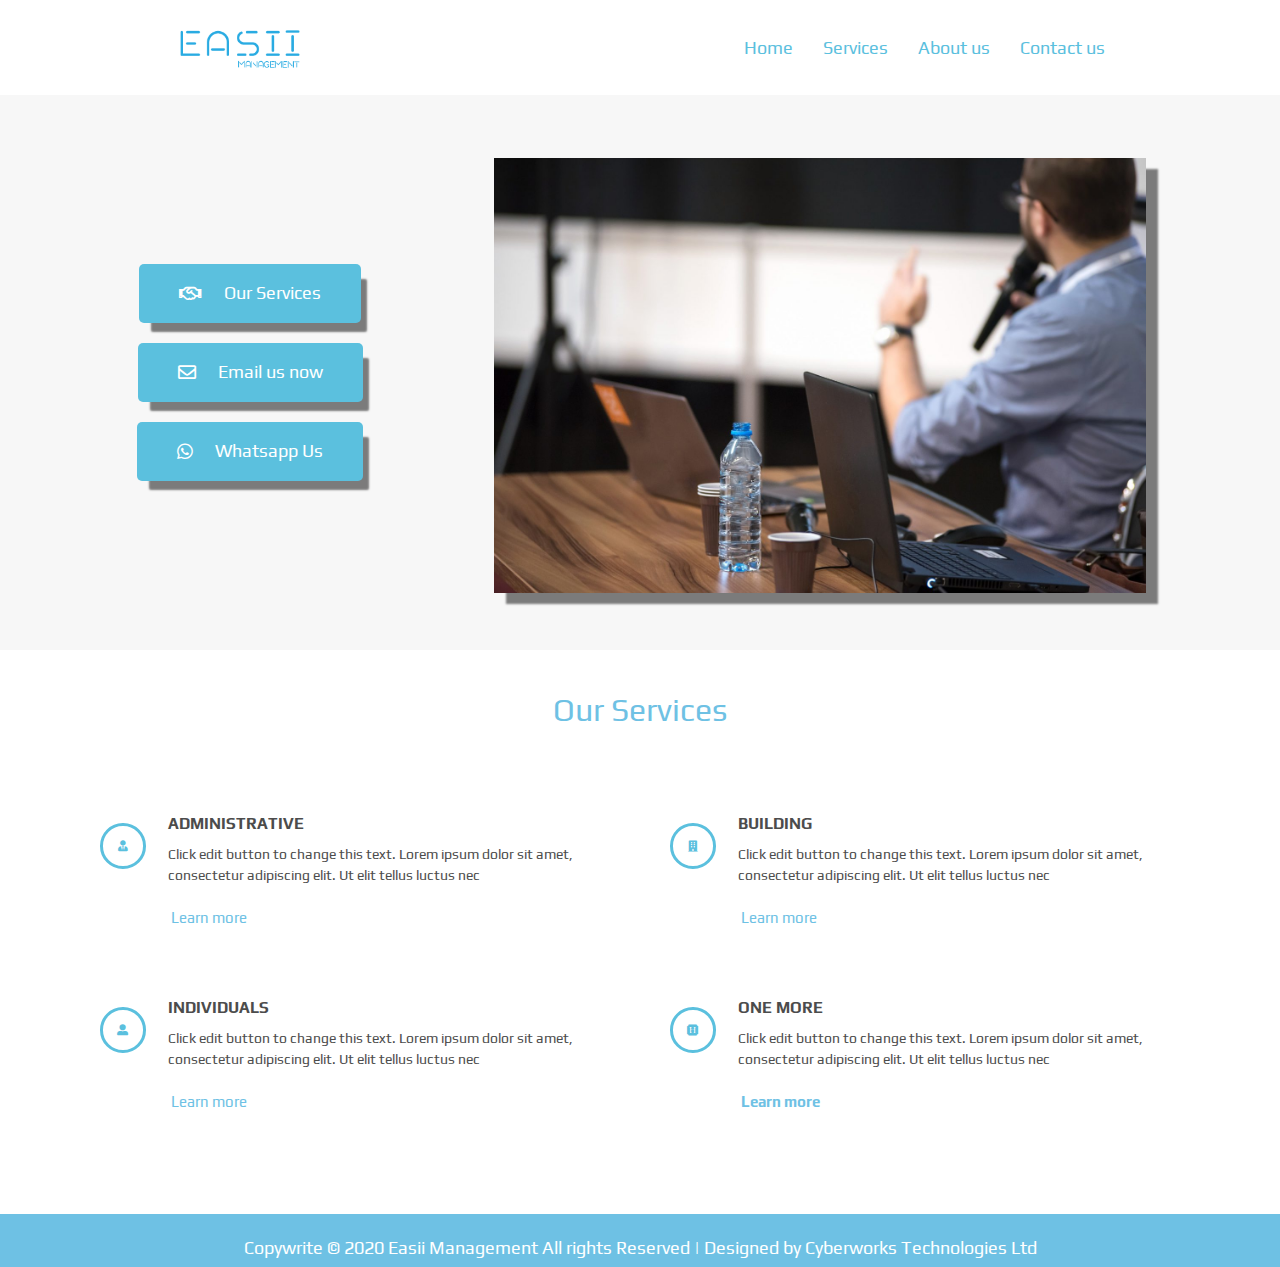
<file: index.html>
<!DOCTYPE html>
<html lang="en-US">
<head>
	<meta charset="UTF-8">
		<meta name="viewport" content="width=device-width, initial-scale=1">
	
	<title></title>
<link rel="dns-prefetch" href="//s.w.org">


<link rel="stylesheet" id="wp-block-library-css" href="http://it-cyberworks.github.io/wp-includes/css/dist/block-library/style.min.css" type="text/css" media="all">
<link rel="stylesheet" id="hello-elementor-css" href="http://it-cyberworks.github.io/wp-content/themes/hello-elementor/style.min.css" type="text/css" media="all">
<link rel="stylesheet" id="hello-elementor-theme-style-css" href="http://it-cyberworks.github.io/wp-content/themes/hello-elementor/theme.min.css" type="text/css" media="all">
<link rel="stylesheet" id="elementor-icons-css" href="http://it-cyberworks.github.io/wp-content/plugins/elementor/assets/lib/eicons/css/elementor-icons.min.css" type="text/css" media="all">
<link rel="stylesheet" id="elementor-animations-css" href="http://it-cyberworks.github.io/wp-content/plugins/elementor/assets/lib/animations/animations.min.css" type="text/css" media="all">
<link rel="stylesheet" id="elementor-frontend-css" href="http://it-cyberworks.github.io/wp-content/plugins/elementor/assets/css/frontend.min.css" type="text/css" media="all">
<link rel="stylesheet" id="elementor-global-css" href="http://it-cyberworks.github.io/wp-content/uploads/elementor/css/global.css" type="text/css" media="all">
<link rel="stylesheet" id="elementor-post-9-css" href="http://it-cyberworks.github.io/wp-content/uploads/elementor/css/post-9.css" type="text/css" media="all">
<link rel="stylesheet" id="google-fonts-1-css" href="https://fonts.googleapis.com/css?family=Roboto%3A100%2C100italic%2C200%2C200italic%2C300%2C300italic%2C400%2C400italic%2C500%2C500italic%2C600%2C600italic%2C700%2C700italic%2C800%2C800italic%2C900%2C900italic%7CRoboto+Slab%3A100%2C100italic%2C200%2C200italic%2C300%2C300italic%2C400%2C400italic%2C500%2C500italic%2C600%2C600italic%2C700%2C700italic%2C800%2C800italic%2C900%2C900italic%7CPlay%3A100%2C100italic%2C200%2C200italic%2C300%2C300italic%2C400%2C400italic%2C500%2C500italic%2C600%2C600italic%2C700%2C700italic%2C800%2C800italic%2C900%2C900italic&ver=5.4.2" type="text/css" media="all">
<link rel="stylesheet" id="elementor-icons-shared-0-css" href="http://it-cyberworks.github.io/wp-content/plugins/elementor/assets/lib/font-awesome/css/fontawesome.min.css" type="text/css" media="all">
<link rel="stylesheet" id="elementor-icons-fa-regular-css" href="http://it-cyberworks.github.io/wp-content/plugins/elementor/assets/lib/font-awesome/css/regular.min.css" type="text/css" media="all">
<link rel="stylesheet" id="elementor-icons-fa-brands-css" href="http://it-cyberworks.github.io/wp-content/plugins/elementor/assets/lib/font-awesome/css/brands.min.css" type="text/css" media="all">
<link rel="stylesheet" id="elementor-icons-fa-solid-css" href="http://it-cyberworks.github.io/wp-content/plugins/elementor/assets/lib/font-awesome/css/solid.min.css" type="text/css" media="all">







<link rel="icon" href="http://it-cyberworks.github.io/wp-content/uploads/2020/07/cropped-easii-logo3-white-1-32x32.png" sizes="32x32">
<link rel="icon" href="http://it-cyberworks.github.io/wp-content/uploads/2020/07/cropped-easii-logo3-white-1-192x192.png" sizes="192x192">
<link rel="apple-touch-icon" href="http://it-cyberworks.github.io/wp-content/uploads/2020/07/cropped-easii-logo3-white-1-180x180.png">
<meta name="msapplication-TileImage" content="http://it-cyberworks.github.io/wp-content/uploads/2020/07/cropped-easii-logo3-white-1-270x270.png">
		<style type="text/css" id="wp-custom-css">
			.custom-logo{	
	width: 160px;
	margin-top:10px;	
}


a{
	background-color: transparent;
	font-family: play;
	text-decoration: none;
	color:#5BC0DE;
	font-weight:500;
	font-size:18px;	
}
.menu a:hover{
	color:#039B65;
	border-top: 1px solid #039B65;
	border-bottom: 1px solid #039B65;
	
}		</style>
		</head>
<body class="home page-template page-template-elementor_header_footer page page-id-9 wp-custom-logo elementor-default elementor-template-full-width elementor-kit-7 elementor-page elementor-page-9">

<header class="site-header" role="banner">

	<div class="site-branding">
		<a href="http://it-cyberworks.github.io/" class="custom-logo-link" rel="home"><img width="250" height="72" src="http://it-cyberworks.github.io/wp-content/uploads/2020/07/cropped-easii-new-logo.png" class="custom-logo" alt=""></a>	</div>

		<nav class="site-navigation" role="navigation">
		<div class="menu-main-menu-container"><ul id="menu-main-menu" class="menu"><li id="menu-item-20" class="menu-item menu-item-type-post_type menu-item-object-page menu-item-home current-menu-item page_item page-item-9 current_page_item menu-item-20"><a href="http://it-cyberworks.github.io/" aria-current="page">Home</a></li>
<li id="menu-item-21" class="menu-item menu-item-type-post_type menu-item-object-page menu-item-21"><a href="http://it-cyberworks.github.io/services/">Services</a></li>
<li id="menu-item-18" class="menu-item menu-item-type-post_type menu-item-object-page menu-item-18"><a href="http://it-cyberworks.github.io/about-us/">About us</a></li>
<li id="menu-item-19" class="menu-item menu-item-type-post_type menu-item-object-page menu-item-19"><a href="http://it-cyberworks.github.io/contact-us/">Contact us</a></li>
</ul></div>	</nav>
	</header>
		<div data-elementor-type="wp-page" data-elementor-id="9" class="elementor elementor-9" data-elementor-settings="[]">
			<div class="elementor-inner">
				<div class="elementor-section-wrap">
							<section class="elementor-element elementor-element-25ed51d elementor-section-height-min-height elementor-section-boxed elementor-section-height-default elementor-section-items-middle elementor-section elementor-top-section" data-id="25ed51d" data-element_type="section" data-settings='{"background_background":"classic"}'>
						<div class="elementor-container elementor-column-gap-default">
				<div class="elementor-row">
				<div class="elementor-element elementor-element-b692757 elementor-column elementor-col-50 elementor-top-column" data-id="b692757" data-element_type="column">
			<div class="elementor-column-wrap  elementor-element-populated">
					<div class="elementor-widget-wrap">
				<div class="elementor-element elementor-element-677a900 elementor-button-info elementor-align-center elementor-widget elementor-widget-button" data-id="677a900" data-element_type="widget" data-widget_type="button.default">
				<div class="elementor-widget-container">
					<div class="elementor-button-wrapper">
			<a href="/services/" class="elementor-button-link elementor-button elementor-size-lg elementor-animation-sink" role="button">
						<span class="elementor-button-content-wrapper">
						<span class="elementor-button-icon elementor-align-icon-left">
				<i aria-hidden="true" class="far fa-handshake"></i>			</span>
						<span class="elementor-button-text">Our Services</span>
		</span>
					</a>
		</div>
				</div>
				</div>
				<div class="elementor-element elementor-element-08bfb3a elementor-button-info elementor-align-center elementor-widget elementor-widget-button" data-id="08bfb3a" data-element_type="widget" data-widget_type="button.default">
				<div class="elementor-widget-container">
					<div class="elementor-button-wrapper">
			<a href="mailto:reknazbee@novadomusltd.com" class="elementor-button-link elementor-button elementor-size-lg elementor-animation-sink" role="button">
						<span class="elementor-button-content-wrapper">
						<span class="elementor-button-icon elementor-align-icon-left">
				<i aria-hidden="true" class="far fa-envelope"></i>			</span>
						<span class="elementor-button-text">Email us now   </span>
		</span>
					</a>
		</div>
				</div>
				</div>
				<div class="elementor-element elementor-element-73d940c elementor-button-info elementor-align-center elementor-widget elementor-widget-button" data-id="73d940c" data-element_type="widget" data-widget_type="button.default">
				<div class="elementor-widget-container">
					<div class="elementor-button-wrapper">
			<a href="https://wa.me/52502175" class="elementor-button-link elementor-button elementor-size-lg elementor-animation-sink" role="button">
						<span class="elementor-button-content-wrapper">
						<span class="elementor-button-icon elementor-align-icon-left">
				<i aria-hidden="true" class="fab fa-whatsapp"></i>			</span>
						<span class="elementor-button-text">Whatsapp Us</span>
		</span>
					</a>
		</div>
				</div>
				</div>
						</div>
			</div>
		</div>
				<div class="elementor-element elementor-element-a507026 elementor-column elementor-col-50 elementor-top-column" data-id="a507026" data-element_type="column" data-settings='{"background_background":"classic"}'>
			<div class="elementor-column-wrap  elementor-element-populated">
					<div class="elementor-widget-wrap">
				<div class="elementor-element elementor-element-74139f6 elementor-widget elementor-widget-image" data-id="74139f6" data-element_type="widget" data-widget_type="image.default">
				<div class="elementor-widget-container">
					<div class="elementor-image">
										<img width="1920" height="1281" src="http://it-cyberworks.github.io/wp-content/uploads/2020/07/the-conference-3248255_1920.jpg" class="attachment-full size-full" alt="" srcset="http://it-cyberworks.github.io/wp-content/uploads/2020/07/the-conference-3248255_1920.jpg 1920w,http://it-cyberworks.github.io/wp-content/uploads/2020/07/the-conference-3248255_1920-300x200.jpg 300w,http://it-cyberworks.github.io/wp-content/uploads/2020/07/the-conference-3248255_1920-1024x683.jpg 1024w,http://it-cyberworks.github.io/wp-content/uploads/2020/07/the-conference-3248255_1920-768x512.jpg 768w,http://it-cyberworks.github.io/wp-content/uploads/2020/07/the-conference-3248255_1920-1536x1025.jpg 1536w" sizes="(max-width: 1920px) 100vw, 1920px">											</div>
				</div>
				</div>
						</div>
			</div>
		</div>
						</div>
			</div>
		</section>
				<section class="elementor-element elementor-element-8d6e2d3 elementor-section-boxed elementor-section-height-default elementor-section-height-default elementor-section elementor-top-section" data-id="8d6e2d3" data-element_type="section">
						<div class="elementor-container elementor-column-gap-default">
				<div class="elementor-row">
				<div class="elementor-element elementor-element-1f03465 elementor-column elementor-col-100 elementor-top-column" data-id="1f03465" data-element_type="column">
			<div class="elementor-column-wrap  elementor-element-populated">
					<div class="elementor-widget-wrap">
				<div class="elementor-element elementor-element-467461a elementor-widget elementor-widget-heading" data-id="467461a" data-element_type="widget" data-widget_type="heading.default">
				<div class="elementor-widget-container">
			<h2 class="elementor-heading-title elementor-size-default">Our Services</h2>		</div>
				</div>
						</div>
			</div>
		</div>
						</div>
			</div>
		</section>
				<section class="elementor-element elementor-element-758059bd elementor-section-boxed elementor-section-height-default elementor-section-height-default elementor-section elementor-top-section" data-id="758059bd" data-element_type="section">
						<div class="elementor-container elementor-column-gap-wider">
				<div class="elementor-row">
				<div class="elementor-element elementor-element-66f4d52f elementor-column elementor-col-50 elementor-top-column" data-id="66f4d52f" data-element_type="column">
			<div class="elementor-column-wrap  elementor-element-populated">
					<div class="elementor-widget-wrap">
				<div class="elementor-element elementor-element-3b0dd3c9 elementor-view-framed elementor-position-left elementor-vertical-align-middle elementor-shape-circle elementor-widget elementor-widget-icon-box" data-id="3b0dd3c9" data-element_type="widget" data-widget_type="icon-box.default">
				<div class="elementor-widget-container">
					<div class="elementor-icon-box-wrapper">
						<div class="elementor-icon-box-icon">
				<span class="elementor-icon elementor-animation-">
				<i aria-hidden="true" class="fas fa-user-tie"></i>				</span>
			</div>
						<div class="elementor-icon-box-content">
				<h3 class="elementor-icon-box-title">
					<span>Administrative</span>
				</h3>
								<p class="elementor-icon-box-description">Click edit button to change this text. Lorem ipsum dolor sit amet, consectetur adipiscing elit. Ut elit tellus luctus nec </p>
							</div>
		</div>
				</div>
				</div>
				<div class="elementor-element elementor-element-301ea49 elementor-widget elementor-widget-heading" data-id="301ea49" data-element_type="widget" data-widget_type="heading.default">
				<div class="elementor-widget-container">
			<span class="elementor-heading-title elementor-size-small"><a href="/services/#admin-s">Learn more</a></span>		</div>
				</div>
						</div>
			</div>
		</div>
				<div class="elementor-element elementor-element-681ca948 elementor-column elementor-col-50 elementor-top-column" data-id="681ca948" data-element_type="column">
			<div class="elementor-column-wrap  elementor-element-populated">
					<div class="elementor-widget-wrap">
				<div class="elementor-element elementor-element-5741304a elementor-view-framed elementor-position-left elementor-vertical-align-middle elementor-shape-circle elementor-widget elementor-widget-icon-box" data-id="5741304a" data-element_type="widget" data-widget_type="icon-box.default">
				<div class="elementor-widget-container">
					<div class="elementor-icon-box-wrapper">
						<div class="elementor-icon-box-icon">
				<span class="elementor-icon elementor-animation-">
				<i aria-hidden="true" class="fas fa-building"></i>				</span>
			</div>
						<div class="elementor-icon-box-content">
				<h3 class="elementor-icon-box-title">
					<span>Building</span>
				</h3>
								<p class="elementor-icon-box-description">Click edit button to change this text. Lorem ipsum dolor sit amet, consectetur adipiscing elit. Ut elit tellus luctus nec </p>
							</div>
		</div>
				</div>
				</div>
				<div class="elementor-element elementor-element-6812792 elementor-widget elementor-widget-heading" data-id="6812792" data-element_type="widget" data-widget_type="heading.default">
				<div class="elementor-widget-container">
			<span class="elementor-heading-title elementor-size-small"><a href="/services/#building-s">Learn more</a></span>		</div>
				</div>
						</div>
			</div>
		</div>
						</div>
			</div>
		</section>
				<section class="elementor-element elementor-element-5be1cdc elementor-section-boxed elementor-section-height-default elementor-section-height-default elementor-section elementor-top-section" data-id="5be1cdc" data-element_type="section">
						<div class="elementor-container elementor-column-gap-wider">
				<div class="elementor-row">
				<div class="elementor-element elementor-element-8103b19 elementor-column elementor-col-50 elementor-top-column" data-id="8103b19" data-element_type="column">
			<div class="elementor-column-wrap  elementor-element-populated">
					<div class="elementor-widget-wrap">
				<div class="elementor-element elementor-element-fa39613 elementor-view-framed elementor-position-left elementor-vertical-align-middle elementor-shape-circle elementor-widget elementor-widget-icon-box" data-id="fa39613" data-element_type="widget" data-widget_type="icon-box.default">
				<div class="elementor-widget-container">
					<div class="elementor-icon-box-wrapper">
						<div class="elementor-icon-box-icon">
				<span class="elementor-icon elementor-animation-">
				<i aria-hidden="true" class="fas fa-user-alt"></i>				</span>
			</div>
						<div class="elementor-icon-box-content">
				<h3 class="elementor-icon-box-title">
					<span>Individuals</span>
				</h3>
								<p class="elementor-icon-box-description">Click edit button to change this text. Lorem ipsum dolor sit amet, consectetur adipiscing elit. Ut elit tellus luctus nec </p>
							</div>
		</div>
				</div>
				</div>
				<div class="elementor-element elementor-element-8e73738 elementor-widget elementor-widget-heading" data-id="8e73738" data-element_type="widget" data-widget_type="heading.default">
				<div class="elementor-widget-container">
			<span class="elementor-heading-title elementor-size-small"><a href="/services/#individual-s">Learn more</a></span>		</div>
				</div>
						</div>
			</div>
		</div>
				<div class="elementor-element elementor-element-9cea55e elementor-column elementor-col-50 elementor-top-column" data-id="9cea55e" data-element_type="column">
			<div class="elementor-column-wrap  elementor-element-populated">
					<div class="elementor-widget-wrap">
				<div class="elementor-element elementor-element-a40c943 elementor-view-framed elementor-position-left elementor-vertical-align-middle elementor-shape-circle elementor-widget elementor-widget-icon-box" data-id="a40c943" data-element_type="widget" data-widget_type="icon-box.default">
				<div class="elementor-widget-container">
					<div class="elementor-icon-box-wrapper">
						<div class="elementor-icon-box-icon">
				<span class="elementor-icon elementor-animation-">
				<i aria-hidden="true" class="fab fa-hire-a-helper"></i>				</span>
			</div>
						<div class="elementor-icon-box-content">
				<h3 class="elementor-icon-box-title">
					<span>One More</span>
				</h3>
								<p class="elementor-icon-box-description">Click edit button to change this text. Lorem ipsum dolor sit amet, consectetur adipiscing elit. Ut elit tellus luctus nec </p>
							</div>
		</div>
				</div>
				</div>
				<div class="elementor-element elementor-element-e683534 elementor-widget elementor-widget-heading" data-id="e683534" data-element_type="widget" data-widget_type="heading.default">
				<div class="elementor-widget-container">
			<span class="elementor-heading-title elementor-size-small">Learn more</span>		</div>
				</div>
						</div>
			</div>
		</div>
						</div>
			</div>
		</section>
				<section class="elementor-element elementor-element-2400c9da elementor-section-boxed elementor-section-height-default elementor-section-height-default elementor-section elementor-top-section" data-id="2400c9da" data-element_type="section" data-settings='{"background_background":"classic"}'>
						<div class="elementor-container elementor-column-gap-default">
				<div class="elementor-row">
				<div class="elementor-element elementor-element-31e4a736 elementor-column elementor-col-100 elementor-top-column" data-id="31e4a736" data-element_type="column">
			<div class="elementor-column-wrap  elementor-element-populated">
					<div class="elementor-widget-wrap">
				<div class="elementor-element elementor-element-2db6053 elementor-widget elementor-widget-heading" data-id="2db6053" data-element_type="widget" data-widget_type="heading.default">
				<div class="elementor-widget-container">
			<h2 class="elementor-heading-title elementor-size-default">Copywrite © 2020 Easii Management All rights Reserved | Designed by <a href="#"> Cyberworks Technologies Ltd </a></h2>		</div>
				</div>
						</div>
			</div>
		</div>
						</div>
			</div>
		</section>
						</div>
			</div>
		</div>
		<footer id="site-footer" class="site-footer" role="contentinfo">
	</footer>

<script type="text/javascript" src="http://it-cyberworks.github.io/wp-includes/js/jquery/jquery.js"></script>
<script type="text/javascript" src="http://it-cyberworks.github.io/wp-includes/js/jquery/jquery-migrate.min.js"></script>
<script type="text/javascript" src="http://it-cyberworks.github.io/wp-content/plugins/elementor/assets/js/frontend-modules.min.js"></script>
<script type="text/javascript" src="http://it-cyberworks.github.io/wp-includes/js/jquery/ui/position.min.js"></script>
<script type="text/javascript" src="http://it-cyberworks.github.io/wp-content/plugins/elementor/assets/lib/dialog/dialog.min.js"></script>
<script type="text/javascript" src="http://it-cyberworks.github.io/wp-content/plugins/elementor/assets/lib/waypoints/waypoints.min.js"></script>
<script type="text/javascript" src="http://it-cyberworks.github.io/wp-content/plugins/elementor/assets/lib/swiper/swiper.min.js"></script>
<script type="text/javascript" src="http://it-cyberworks.github.io/wp-content/plugins/elementor/assets/lib/share-link/share-link.min.js"></script>
<script type="text/javascript">
var elementorFrontendConfig = {"environmentMode":{"edit":false,"wpPreview":false},"i18n":{"shareOnFacebook":"Share on Facebook","shareOnTwitter":"Share on Twitter","pinIt":"Pin it","downloadImage":"Download image"},"is_rtl":false,"breakpoints":{"xs":0,"sm":480,"md":768,"lg":1025,"xl":1440,"xxl":1600},"version":"2.9.13","urls":{"assets":"http:\/\/it-cyberworks.github.io\/wp-content\/plugins\/elementor\/assets\/"},"settings":{"page":[],"general":{"elementor_global_image_lightbox":"yes","elementor_lightbox_enable_counter":"yes","elementor_lightbox_enable_fullscreen":"yes","elementor_lightbox_enable_zoom":"yes","elementor_lightbox_enable_share":"yes","elementor_lightbox_title_src":"title","elementor_lightbox_description_src":"description"},"editorPreferences":[]},"post":{"id":9,"title":"","excerpt":"","featuredImage":false}};
</script>
<script type="text/javascript" src="http://it-cyberworks.github.io/wp-content/plugins/elementor/assets/js/frontend.min.js"></script>

</body>
</html>
</file>
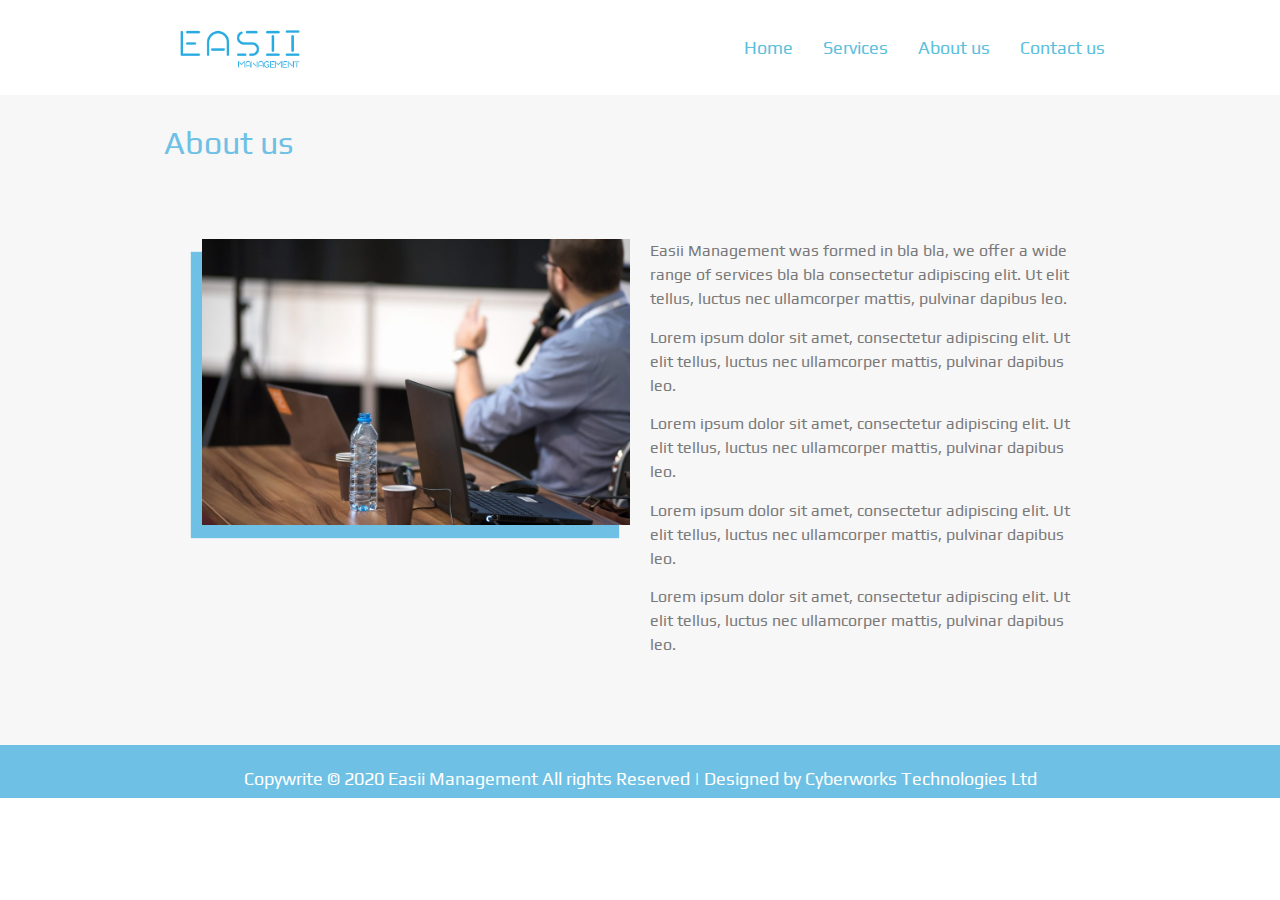
<file: about-us/index.html>
<!DOCTYPE html>
<html lang="en-US">
<head>
	<meta charset="UTF-8">
		<meta name="viewport" content="width=device-width, initial-scale=1">
	
	<title>About us</title>
<link rel="dns-prefetch" href="//s.w.org">


<link rel="stylesheet" id="wp-block-library-css" href="http://it-cyberworks.github.io/wp-includes/css/dist/block-library/style.min.css" type="text/css" media="all">
<link rel="stylesheet" id="hello-elementor-css" href="http://it-cyberworks.github.io/wp-content/themes/hello-elementor/style.min.css" type="text/css" media="all">
<link rel="stylesheet" id="hello-elementor-theme-style-css" href="http://it-cyberworks.github.io/wp-content/themes/hello-elementor/theme.min.css" type="text/css" media="all">
<link rel="stylesheet" id="elementor-icons-css" href="http://it-cyberworks.github.io/wp-content/plugins/elementor/assets/lib/eicons/css/elementor-icons.min.css" type="text/css" media="all">
<link rel="stylesheet" id="elementor-animations-css" href="http://it-cyberworks.github.io/wp-content/plugins/elementor/assets/lib/animations/animations.min.css" type="text/css" media="all">
<link rel="stylesheet" id="elementor-frontend-css" href="http://it-cyberworks.github.io/wp-content/plugins/elementor/assets/css/frontend.min.css" type="text/css" media="all">
<link rel="stylesheet" id="elementor-global-css" href="http://it-cyberworks.github.io/wp-content/uploads/elementor/css/global.css" type="text/css" media="all">
<link rel="stylesheet" id="elementor-post-13-css" href="http://it-cyberworks.github.io/wp-content/uploads/elementor/css/post-13.css" type="text/css" media="all">
<link rel="stylesheet" id="google-fonts-1-css" href="https://fonts.googleapis.com/css?family=Roboto%3A100%2C100italic%2C200%2C200italic%2C300%2C300italic%2C400%2C400italic%2C500%2C500italic%2C600%2C600italic%2C700%2C700italic%2C800%2C800italic%2C900%2C900italic%7CRoboto+Slab%3A100%2C100italic%2C200%2C200italic%2C300%2C300italic%2C400%2C400italic%2C500%2C500italic%2C600%2C600italic%2C700%2C700italic%2C800%2C800italic%2C900%2C900italic%7CPlay%3A100%2C100italic%2C200%2C200italic%2C300%2C300italic%2C400%2C400italic%2C500%2C500italic%2C600%2C600italic%2C700%2C700italic%2C800%2C800italic%2C900%2C900italic&ver=5.4.2" type="text/css" media="all">







<link rel="icon" href="http://it-cyberworks.github.io/wp-content/uploads/2020/07/cropped-easii-logo3-white-1-32x32.png" sizes="32x32">
<link rel="icon" href="http://it-cyberworks.github.io/wp-content/uploads/2020/07/cropped-easii-logo3-white-1-192x192.png" sizes="192x192">
<link rel="apple-touch-icon" href="http://it-cyberworks.github.io/wp-content/uploads/2020/07/cropped-easii-logo3-white-1-180x180.png">
<meta name="msapplication-TileImage" content="http://it-cyberworks.github.io/wp-content/uploads/2020/07/cropped-easii-logo3-white-1-270x270.png">
		<style type="text/css" id="wp-custom-css">
			.custom-logo{	
	width: 160px;
	margin-top:10px;	
}


a{
	background-color: transparent;
	font-family: play;
	text-decoration: none;
	color:#5BC0DE;
	font-weight:500;
	font-size:18px;	
}
.menu a:hover{
	color:#039B65;
	border-top: 1px solid #039B65;
	border-bottom: 1px solid #039B65;
	
}		</style>
		</head>
<body class="page-template page-template-elementor_header_footer page page-id-13 wp-custom-logo elementor-default elementor-template-full-width elementor-kit-7 elementor-page elementor-page-13">

<header class="site-header" role="banner">

	<div class="site-branding">
		<a href="http://it-cyberworks.github.io/" class="custom-logo-link" rel="home"><img width="250" height="72" src="http://it-cyberworks.github.io/wp-content/uploads/2020/07/cropped-easii-new-logo.png" class="custom-logo" alt=""></a>	</div>

		<nav class="site-navigation" role="navigation">
		<div class="menu-main-menu-container"><ul id="menu-main-menu" class="menu"><li id="menu-item-20" class="menu-item menu-item-type-post_type menu-item-object-page menu-item-home menu-item-20"><a href="http://it-cyberworks.github.io/">Home</a></li>
<li id="menu-item-21" class="menu-item menu-item-type-post_type menu-item-object-page menu-item-21"><a href="http://it-cyberworks.github.io/services/">Services</a></li>
<li id="menu-item-18" class="menu-item menu-item-type-post_type menu-item-object-page current-menu-item page_item page-item-13 current_page_item menu-item-18"><a href="http://it-cyberworks.github.io/about-us/" aria-current="page">About us</a></li>
<li id="menu-item-19" class="menu-item menu-item-type-post_type menu-item-object-page menu-item-19"><a href="http://it-cyberworks.github.io/contact-us/">Contact us</a></li>
</ul></div>	</nav>
	</header>
		<div data-elementor-type="wp-page" data-elementor-id="13" class="elementor elementor-13" data-elementor-settings="[]">
			<div class="elementor-inner">
				<div class="elementor-section-wrap">
							<section class="elementor-element elementor-element-a967fc4 elementor-section-boxed elementor-section-height-default elementor-section-height-default elementor-section elementor-top-section" data-id="a967fc4" data-element_type="section" data-settings='{"background_background":"classic"}'>
						<div class="elementor-container elementor-column-gap-default">
				<div class="elementor-row">
				<div class="elementor-element elementor-element-f7eb75a elementor-column elementor-col-100 elementor-top-column" data-id="f7eb75a" data-element_type="column">
			<div class="elementor-column-wrap  elementor-element-populated">
					<div class="elementor-widget-wrap">
				<div class="elementor-element elementor-element-ee22b96 elementor-widget elementor-widget-heading" data-id="ee22b96" data-element_type="widget" data-widget_type="heading.default">
				<div class="elementor-widget-container">
			<h2 class="elementor-heading-title elementor-size-default">About us</h2>		</div>
				</div>
						</div>
			</div>
		</div>
						</div>
			</div>
		</section>
				<section class="elementor-element elementor-element-784970f elementor-section-boxed elementor-section-height-default elementor-section-height-default elementor-section elementor-top-section" data-id="784970f" data-element_type="section" data-settings='{"background_background":"classic"}'>
						<div class="elementor-container elementor-column-gap-default">
				<div class="elementor-row">
				<div class="elementor-element elementor-element-af73c67 elementor-column elementor-col-100 elementor-top-column" data-id="af73c67" data-element_type="column" data-settings='{"background_background":"classic"}'>
			<div class="elementor-column-wrap  elementor-element-populated">
					<div class="elementor-widget-wrap">
				<section class="elementor-element elementor-element-223cb9d elementor-section-boxed elementor-section-height-default elementor-section-height-default elementor-section elementor-inner-section" data-id="223cb9d" data-element_type="section">
						<div class="elementor-container elementor-column-gap-default">
				<div class="elementor-row">
				<div class="elementor-element elementor-element-f201d43 elementor-column elementor-col-50 elementor-inner-column" data-id="f201d43" data-element_type="column">
			<div class="elementor-column-wrap  elementor-element-populated">
					<div class="elementor-widget-wrap">
				<div class="elementor-element elementor-element-f112419 elementor-widget elementor-widget-image" data-id="f112419" data-element_type="widget" data-widget_type="image.default">
				<div class="elementor-widget-container">
					<div class="elementor-image">
										<img width="800" height="534" src="http://it-cyberworks.github.io/wp-content/uploads/2020/07/the-conference-3248255_1920-1024x683.jpg" class="attachment-large size-large" alt="" srcset="http://it-cyberworks.github.io/wp-content/uploads/2020/07/the-conference-3248255_1920-1024x683.jpg 1024w,http://it-cyberworks.github.io/wp-content/uploads/2020/07/the-conference-3248255_1920-300x200.jpg 300w,http://it-cyberworks.github.io/wp-content/uploads/2020/07/the-conference-3248255_1920-768x512.jpg 768w,http://it-cyberworks.github.io/wp-content/uploads/2020/07/the-conference-3248255_1920-1536x1025.jpg 1536w,http://it-cyberworks.github.io/wp-content/uploads/2020/07/the-conference-3248255_1920.jpg 1920w" sizes="(max-width: 800px) 100vw, 800px">											</div>
				</div>
				</div>
						</div>
			</div>
		</div>
				<div class="elementor-element elementor-element-cefe49f elementor-column elementor-col-50 elementor-inner-column" data-id="cefe49f" data-element_type="column">
			<div class="elementor-column-wrap  elementor-element-populated">
					<div class="elementor-widget-wrap">
				<div class="elementor-element elementor-element-daa956f elementor-widget elementor-widget-text-editor" data-id="daa956f" data-element_type="widget" data-widget_type="text-editor.default">
				<div class="elementor-widget-container">
					<div class="elementor-text-editor elementor-clearfix"><p>Easii Management was formed in bla bla, we offer a wide range of services bla bla consectetur adipiscing elit. Ut elit tellus, luctus nec ullamcorper mattis, pulvinar dapibus leo. </p><p>Lorem ipsum dolor sit amet, consectetur adipiscing elit. Ut elit tellus, luctus nec ullamcorper mattis, pulvinar dapibus leo.</p><p>Lorem ipsum dolor sit amet, consectetur adipiscing elit. Ut elit tellus, luctus nec ullamcorper mattis, pulvinar dapibus leo.</p><p>Lorem ipsum dolor sit amet, consectetur adipiscing elit. Ut elit tellus, luctus nec ullamcorper mattis, pulvinar dapibus leo.</p><p>Lorem ipsum dolor sit amet, consectetur adipiscing elit. Ut elit tellus, luctus nec ullamcorper mattis, pulvinar dapibus leo.</p></div>
				</div>
				</div>
						</div>
			</div>
		</div>
						</div>
			</div>
		</section>
						</div>
			</div>
		</div>
						</div>
			</div>
		</section>
				<section class="elementor-element elementor-element-d6ac2fa elementor-section-boxed elementor-section-height-default elementor-section-height-default elementor-section elementor-top-section" data-id="d6ac2fa" data-element_type="section" data-settings='{"background_background":"classic"}'>
						<div class="elementor-container elementor-column-gap-default">
				<div class="elementor-row">
				<div class="elementor-element elementor-element-dc01460 elementor-column elementor-col-100 elementor-top-column" data-id="dc01460" data-element_type="column">
			<div class="elementor-column-wrap  elementor-element-populated">
					<div class="elementor-widget-wrap">
				<div class="elementor-element elementor-element-fdf8d7e elementor-widget elementor-widget-heading" data-id="fdf8d7e" data-element_type="widget" data-widget_type="heading.default">
				<div class="elementor-widget-container">
			<h2 class="elementor-heading-title elementor-size-default">Copywrite © 2020 Easii Management All rights Reserved | Designed by <a href="#"> Cyberworks Technologies Ltd </a></h2>		</div>
				</div>
						</div>
			</div>
		</div>
						</div>
			</div>
		</section>
						</div>
			</div>
		</div>
		<footer id="site-footer" class="site-footer" role="contentinfo">
	</footer>

<script type="text/javascript" src="http://it-cyberworks.github.io/wp-includes/js/jquery/jquery.js"></script>
<script type="text/javascript" src="http://it-cyberworks.github.io/wp-includes/js/jquery/jquery-migrate.min.js"></script>
<script type="text/javascript" src="http://it-cyberworks.github.io/wp-content/plugins/elementor/assets/js/frontend-modules.min.js"></script>
<script type="text/javascript" src="http://it-cyberworks.github.io/wp-includes/js/jquery/ui/position.min.js"></script>
<script type="text/javascript" src="http://it-cyberworks.github.io/wp-content/plugins/elementor/assets/lib/dialog/dialog.min.js"></script>
<script type="text/javascript" src="http://it-cyberworks.github.io/wp-content/plugins/elementor/assets/lib/waypoints/waypoints.min.js"></script>
<script type="text/javascript" src="http://it-cyberworks.github.io/wp-content/plugins/elementor/assets/lib/swiper/swiper.min.js"></script>
<script type="text/javascript" src="http://it-cyberworks.github.io/wp-content/plugins/elementor/assets/lib/share-link/share-link.min.js"></script>
<script type="text/javascript">
var elementorFrontendConfig = {"environmentMode":{"edit":false,"wpPreview":false},"i18n":{"shareOnFacebook":"Share on Facebook","shareOnTwitter":"Share on Twitter","pinIt":"Pin it","downloadImage":"Download image"},"is_rtl":false,"breakpoints":{"xs":0,"sm":480,"md":768,"lg":1025,"xl":1440,"xxl":1600},"version":"2.9.13","urls":{"assets":"http:\/\/it-cyberworks.github.io\/wp-content\/plugins\/elementor\/assets\/"},"settings":{"page":[],"general":{"elementor_global_image_lightbox":"yes","elementor_lightbox_enable_counter":"yes","elementor_lightbox_enable_fullscreen":"yes","elementor_lightbox_enable_zoom":"yes","elementor_lightbox_enable_share":"yes","elementor_lightbox_title_src":"title","elementor_lightbox_description_src":"description"},"editorPreferences":[]},"post":{"id":13,"title":"About%20us","excerpt":"","featuredImage":false}};
</script>
<script type="text/javascript" src="http://it-cyberworks.github.io/wp-content/plugins/elementor/assets/js/frontend.min.js"></script>

</body>
</html>
</file>
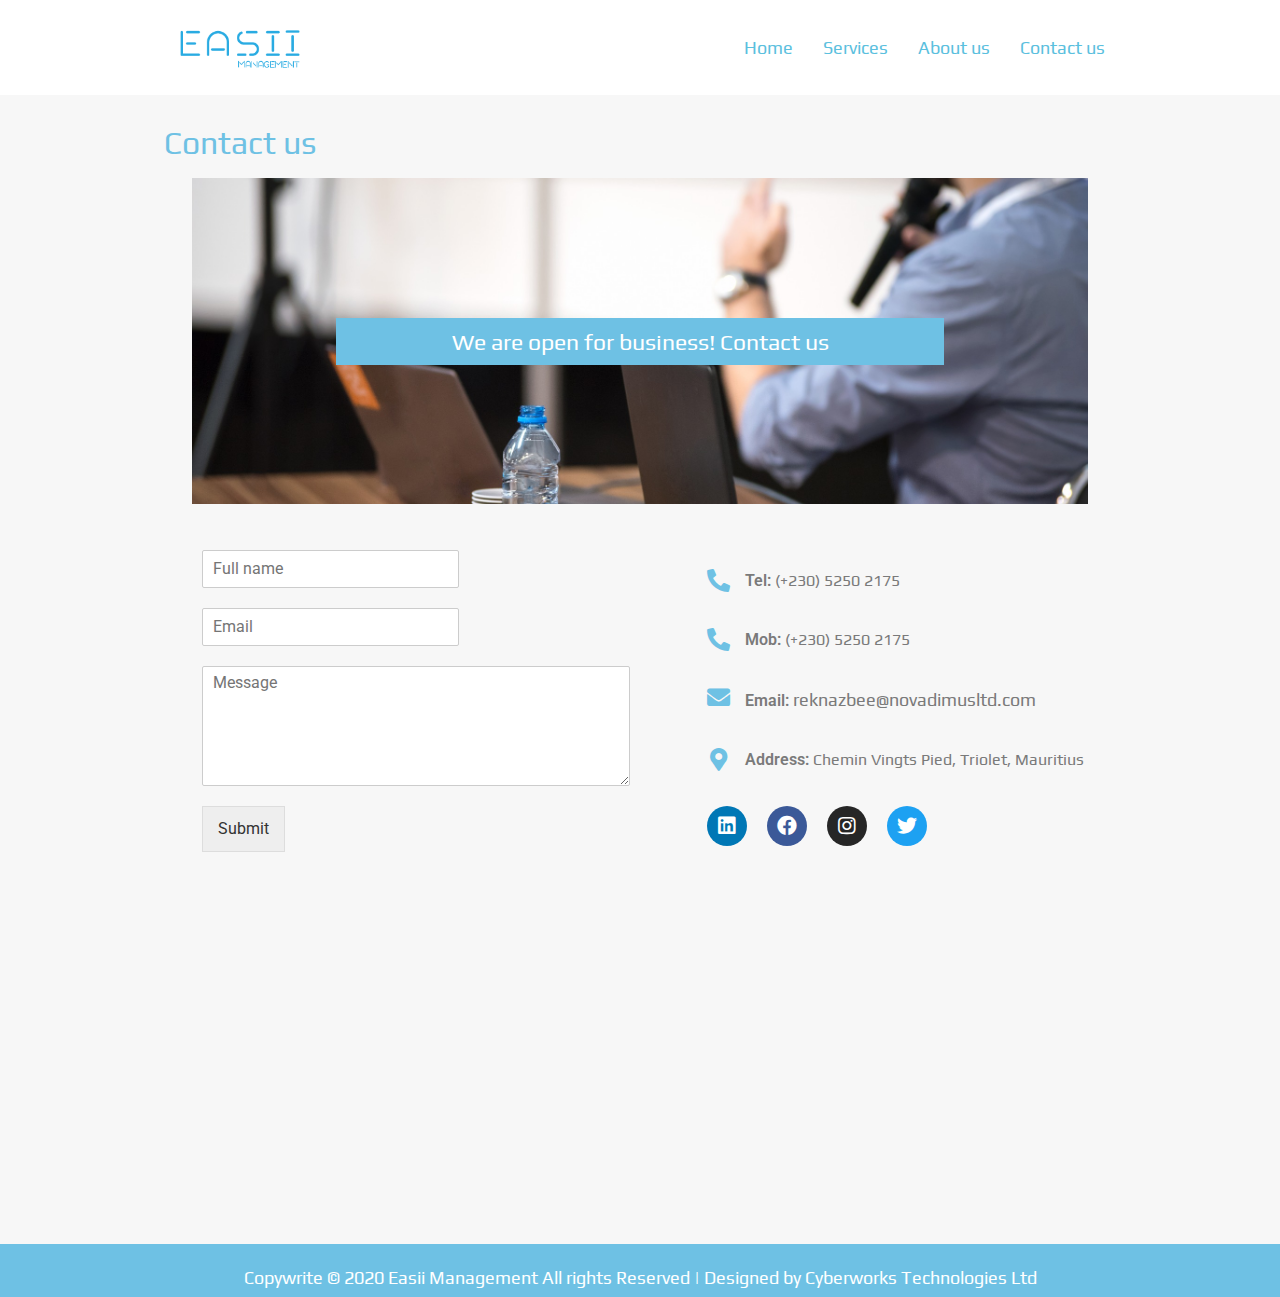
<file: contact-us/index.html>
<!DOCTYPE html>
<html lang="en-US">
<head>
	<meta charset="UTF-8">
		<meta name="viewport" content="width=device-width, initial-scale=1">
	
	<title>Contact us</title>
<link rel="dns-prefetch" href="//s.w.org">


<link rel="stylesheet" id="wp-block-library-css" href="http://it-cyberworks.github.io/wp-includes/css/dist/block-library/style.min.css" type="text/css" media="all">
<link rel="stylesheet" id="wpforms-full-css" href="http://it-cyberworks.github.io/wp-content/plugins/wpforms-lite/assets/css/wpforms-full.css" type="text/css" media="all">
<link rel="stylesheet" id="hello-elementor-css" href="http://it-cyberworks.github.io/wp-content/themes/hello-elementor/style.min.css" type="text/css" media="all">
<link rel="stylesheet" id="hello-elementor-theme-style-css" href="http://it-cyberworks.github.io/wp-content/themes/hello-elementor/theme.min.css" type="text/css" media="all">
<link rel="stylesheet" id="elementor-icons-css" href="http://it-cyberworks.github.io/wp-content/plugins/elementor/assets/lib/eicons/css/elementor-icons.min.css" type="text/css" media="all">
<link rel="stylesheet" id="elementor-animations-css" href="http://it-cyberworks.github.io/wp-content/plugins/elementor/assets/lib/animations/animations.min.css" type="text/css" media="all">
<link rel="stylesheet" id="elementor-frontend-css" href="http://it-cyberworks.github.io/wp-content/plugins/elementor/assets/css/frontend.min.css" type="text/css" media="all">
<link rel="stylesheet" id="elementor-global-css" href="http://it-cyberworks.github.io/wp-content/uploads/elementor/css/global.css" type="text/css" media="all">
<link rel="stylesheet" id="elementor-post-15-css" href="http://it-cyberworks.github.io/wp-content/uploads/elementor/css/post-15.css" type="text/css" media="all">
<link rel="stylesheet" id="google-fonts-1-css" href="https://fonts.googleapis.com/css?family=Roboto%3A100%2C100italic%2C200%2C200italic%2C300%2C300italic%2C400%2C400italic%2C500%2C500italic%2C600%2C600italic%2C700%2C700italic%2C800%2C800italic%2C900%2C900italic%7CRoboto+Slab%3A100%2C100italic%2C200%2C200italic%2C300%2C300italic%2C400%2C400italic%2C500%2C500italic%2C600%2C600italic%2C700%2C700italic%2C800%2C800italic%2C900%2C900italic%7CPlay%3A100%2C100italic%2C200%2C200italic%2C300%2C300italic%2C400%2C400italic%2C500%2C500italic%2C600%2C600italic%2C700%2C700italic%2C800%2C800italic%2C900%2C900italic&ver=5.4.2" type="text/css" media="all">
<link rel="stylesheet" id="elementor-icons-shared-0-css" href="http://it-cyberworks.github.io/wp-content/plugins/elementor/assets/lib/font-awesome/css/fontawesome.min.css" type="text/css" media="all">
<link rel="stylesheet" id="elementor-icons-fa-solid-css" href="http://it-cyberworks.github.io/wp-content/plugins/elementor/assets/lib/font-awesome/css/solid.min.css" type="text/css" media="all">
<link rel="stylesheet" id="elementor-icons-fa-brands-css" href="http://it-cyberworks.github.io/wp-content/plugins/elementor/assets/lib/font-awesome/css/brands.min.css" type="text/css" media="all">







<link rel="icon" href="http://it-cyberworks.github.io/wp-content/uploads/2020/07/cropped-easii-logo3-white-1-32x32.png" sizes="32x32">
<link rel="icon" href="http://it-cyberworks.github.io/wp-content/uploads/2020/07/cropped-easii-logo3-white-1-192x192.png" sizes="192x192">
<link rel="apple-touch-icon" href="http://it-cyberworks.github.io/wp-content/uploads/2020/07/cropped-easii-logo3-white-1-180x180.png">
<meta name="msapplication-TileImage" content="http://it-cyberworks.github.io/wp-content/uploads/2020/07/cropped-easii-logo3-white-1-270x270.png">
		<style type="text/css" id="wp-custom-css">
			.custom-logo{	
	width: 160px;
	margin-top:10px;	
}


a{
	background-color: transparent;
	font-family: play;
	text-decoration: none;
	color:#5BC0DE;
	font-weight:500;
	font-size:18px;	
}
.menu a:hover{
	color:#039B65;
	border-top: 1px solid #039B65;
	border-bottom: 1px solid #039B65;
	
}		</style>
		</head>
<body class="page-template page-template-elementor_header_footer page page-id-15 wp-custom-logo elementor-default elementor-template-full-width elementor-kit-7 elementor-page elementor-page-15">

<header class="site-header" role="banner">

	<div class="site-branding">
		<a href="http://it-cyberworks.github.io/" class="custom-logo-link" rel="home"><img width="250" height="72" src="http://it-cyberworks.github.io/wp-content/uploads/2020/07/cropped-easii-new-logo.png" class="custom-logo" alt=""></a>	</div>

		<nav class="site-navigation" role="navigation">
		<div class="menu-main-menu-container"><ul id="menu-main-menu" class="menu"><li id="menu-item-20" class="menu-item menu-item-type-post_type menu-item-object-page menu-item-home menu-item-20"><a href="http://it-cyberworks.github.io/">Home</a></li>
<li id="menu-item-21" class="menu-item menu-item-type-post_type menu-item-object-page menu-item-21"><a href="http://it-cyberworks.github.io/services/">Services</a></li>
<li id="menu-item-18" class="menu-item menu-item-type-post_type menu-item-object-page menu-item-18"><a href="http://it-cyberworks.github.io/about-us/">About us</a></li>
<li id="menu-item-19" class="menu-item menu-item-type-post_type menu-item-object-page current-menu-item page_item page-item-15 current_page_item menu-item-19"><a href="http://it-cyberworks.github.io/contact-us/" aria-current="page">Contact us</a></li>
</ul></div>	</nav>
	</header>
		<div data-elementor-type="wp-page" data-elementor-id="15" class="elementor elementor-15" data-elementor-settings="[]">
			<div class="elementor-inner">
				<div class="elementor-section-wrap">
							<section class="elementor-element elementor-element-97c8572 elementor-section-boxed elementor-section-height-default elementor-section-height-default elementor-section elementor-top-section" data-id="97c8572" data-element_type="section" data-settings='{"background_background":"classic"}'>
						<div class="elementor-container elementor-column-gap-default">
				<div class="elementor-row">
				<div class="elementor-element elementor-element-b2fc0e4 elementor-column elementor-col-100 elementor-top-column" data-id="b2fc0e4" data-element_type="column">
			<div class="elementor-column-wrap  elementor-element-populated">
					<div class="elementor-widget-wrap">
				<div class="elementor-element elementor-element-cf0639d elementor-widget elementor-widget-heading" data-id="cf0639d" data-element_type="widget" data-widget_type="heading.default">
				<div class="elementor-widget-container">
			<h2 class="elementor-heading-title elementor-size-default">Contact us</h2>		</div>
				</div>
						</div>
			</div>
		</div>
						</div>
			</div>
		</section>
				<section class="elementor-element elementor-element-8137d20 elementor-section-boxed elementor-section-height-default elementor-section-height-default elementor-section elementor-top-section" data-id="8137d20" data-element_type="section" data-settings='{"background_background":"classic"}'>
						<div class="elementor-container elementor-column-gap-default">
				<div class="elementor-row">
				<div class="elementor-element elementor-element-7c374bd elementor-column elementor-col-100 elementor-top-column" data-id="7c374bd" data-element_type="column" data-settings='{"background_background":"classic"}'>
			<div class="elementor-column-wrap  elementor-element-populated">
					<div class="elementor-widget-wrap">
				<section class="elementor-element elementor-element-1061495 elementor-section-height-min-height elementor-section-content-middle elementor-section-boxed elementor-section-height-default elementor-section elementor-inner-section" data-id="1061495" data-element_type="section">
						<div class="elementor-container elementor-column-gap-default">
				<div class="elementor-row">
				<div class="elementor-element elementor-element-12dfffc elementor-column elementor-col-100 elementor-inner-column" data-id="12dfffc" data-element_type="column">
			<div class="elementor-column-wrap  elementor-element-populated">
					<div class="elementor-widget-wrap">
				<div class="elementor-element elementor-element-bfa4f70 elementor-widget elementor-widget-heading" data-id="bfa4f70" data-element_type="widget" data-widget_type="heading.default">
				<div class="elementor-widget-container">
			<p class="elementor-heading-title elementor-size-default">We are open for business! Contact us</p>		</div>
				</div>
						</div>
			</div>
		</div>
						</div>
			</div>
		</section>
						</div>
			</div>
		</div>
						</div>
			</div>
		</section>
				<section class="elementor-element elementor-element-4f87677 elementor-section-boxed elementor-section-height-default elementor-section-height-default elementor-section elementor-top-section" data-id="4f87677" data-element_type="section" data-settings='{"background_background":"classic"}'>
						<div class="elementor-container elementor-column-gap-default">
				<div class="elementor-row">
				<div class="elementor-element elementor-element-c30649d elementor-column elementor-col-50 elementor-top-column" data-id="c30649d" data-element_type="column">
			<div class="elementor-column-wrap  elementor-element-populated">
					<div class="elementor-widget-wrap">
				<div class="elementor-element elementor-element-8ce3ce0 elementor-widget elementor-widget-shortcode" data-id="8ce3ce0" data-element_type="widget" data-widget_type="shortcode.default">
				<div class="elementor-widget-container">
					<div class="elementor-shortcode"><div class="wpforms-container wpforms-container-full" id="wpforms-206"><form id="wpforms-form-206" class="wpforms-validate wpforms-form" data-formid="206" method="post" enctype="multipart/form-data" action="/contact-us/"><noscript class="wpforms-error-noscript">Please enable JavaScript in your browser to complete this form.</noscript><div class="wpforms-field-container"><div id="wpforms-206-field_0-container" class="wpforms-field wpforms-field-name fullname" data-field-id="0"><label class="wpforms-field-label wpforms-label-hide" for="wpforms-206-field_0">Full Name <span class="wpforms-required-label">*</span></label><input type="text" id="wpforms-206-field_0" class="wpforms-field-medium wpforms-field-required" name="wpforms[fields][0]" placeholder="Full name" required></div><div id="wpforms-206-field_1-container" class="wpforms-field wpforms-field-email" data-field-id="1"><label class="wpforms-field-label wpforms-label-hide" for="wpforms-206-field_1">Email <span class="wpforms-required-label">*</span></label><input type="email" id="wpforms-206-field_1" class="wpforms-field-medium wpforms-field-required" name="wpforms[fields][1]" placeholder="Email" required></div><div id="wpforms-206-field_2-container" class="wpforms-field wpforms-field-textarea" data-field-id="2"><label class="wpforms-field-label wpforms-label-hide" for="wpforms-206-field_2">Comment or Message <span class="wpforms-required-label">*</span></label><textarea id="wpforms-206-field_2" class="wpforms-field-medium wpforms-field-required" name="wpforms[fields][2]" placeholder="Message" required></textarea></div></div><div class="wpforms-field wpforms-field-hp"><label for="wpforms-206-field-hp" class="wpforms-field-label">Message</label><input type="text" name="wpforms[hp]" id="wpforms-206-field-hp" class="wpforms-field-medium"></div><div class="wpforms-submit-container"><input type="hidden" name="wpforms[id]" value="206"><input type="hidden" name="wpforms[author]" value="1"><input type="hidden" name="wpforms[post_id]" value="15"><button type="submit" name="wpforms[submit]" class="wpforms-submit " id="wpforms-submit-206" value="wpforms-submit" aria-live="assertive" data-alt-text="Sending..." data-submit-text="Submit">Submit</button></div></form></div>  </div>
				</div>
				</div>
						</div>
			</div>
		</div>
				<div class="elementor-element elementor-element-2c3fc87 elementor-column elementor-col-50 elementor-top-column" data-id="2c3fc87" data-element_type="column">
			<div class="elementor-column-wrap  elementor-element-populated">
					<div class="elementor-widget-wrap">
				<div class="elementor-element elementor-element-8530336 elementor-position-left elementor-view-default elementor-vertical-align-top elementor-widget elementor-widget-icon-box" data-id="8530336" data-element_type="widget" data-widget_type="icon-box.default">
				<div class="elementor-widget-container">
					<div class="elementor-icon-box-wrapper">
						<div class="elementor-icon-box-icon">
				<span class="elementor-icon elementor-animation-">
				<i aria-hidden="true" class="fas fa-phone-alt"></i>				</span>
			</div>
						<div class="elementor-icon-box-content">
				<p class="elementor-icon-box-title">
					<span>Tel: <span style="font-family:play; font-weight:300"> (+230) 5250 2175</span></span>
				</p>
							</div>
		</div>
				</div>
				</div>
				<div class="elementor-element elementor-element-dce5959 elementor-position-left elementor-view-default elementor-vertical-align-top elementor-widget elementor-widget-icon-box" data-id="dce5959" data-element_type="widget" data-widget_type="icon-box.default">
				<div class="elementor-widget-container">
					<div class="elementor-icon-box-wrapper">
						<div class="elementor-icon-box-icon">
				<span class="elementor-icon elementor-animation-">
				<i aria-hidden="true" class="fas fa-phone-alt"></i>				</span>
			</div>
						<div class="elementor-icon-box-content">
				<p class="elementor-icon-box-title">
					<span>Mob: <span style="font-family:play; font-weight:300"> (+230) 5250 2175</span></span>
				</p>
							</div>
		</div>
				</div>
				</div>
				<div class="elementor-element elementor-element-4532774 elementor-position-left elementor-view-default elementor-vertical-align-top elementor-widget elementor-widget-icon-box" data-id="4532774" data-element_type="widget" data-widget_type="icon-box.default">
				<div class="elementor-widget-container">
					<div class="elementor-icon-box-wrapper">
						<div class="elementor-icon-box-icon">
				<span class="elementor-icon elementor-animation-">
				<i aria-hidden="true" class="fas fa-envelope"></i>				</span>
			</div>
						<div class="elementor-icon-box-content">
				<p class="elementor-icon-box-title">
					<span>Email: <span style="font-family:play; font-weight:300"> <a href="mailto:reknazbee@novadimusltd.com">reknazbee@novadimusltd.com</a></span></span>
				</p>
							</div>
		</div>
				</div>
				</div>
				<div class="elementor-element elementor-element-a66e6ed elementor-position-left elementor-view-default elementor-vertical-align-top elementor-widget elementor-widget-icon-box" data-id="a66e6ed" data-element_type="widget" data-widget_type="icon-box.default">
				<div class="elementor-widget-container">
					<div class="elementor-icon-box-wrapper">
						<div class="elementor-icon-box-icon">
				<span class="elementor-icon elementor-animation-">
				<i aria-hidden="true" class="fas fa-map-marker-alt"></i>				</span>
			</div>
						<div class="elementor-icon-box-content">
				<p class="elementor-icon-box-title">
					<span>Address: <span style="font-family:play; font-weight:300">Chemin Vingts Pied, Triolet, Mauritius </span></span>
				</p>
							</div>
		</div>
				</div>
				</div>
				<div class="elementor-element elementor-element-bb896a2 elementor-shape-circle elementor-widget elementor-widget-social-icons" data-id="bb896a2" data-element_type="widget" data-widget_type="social-icons.default">
				<div class="elementor-widget-container">
					<div class="elementor-social-icons-wrapper">
							<a class="elementor-icon elementor-social-icon elementor-social-icon-linkedin elementor-animation-sink elementor-repeater-item-e3a93da" target="_blank">
					<span class="elementor-screen-only">Linkedin</span>
					<i class="fab fa-linkedin"></i>				</a>
							<a class="elementor-icon elementor-social-icon elementor-social-icon-facebook elementor-animation-sink elementor-repeater-item-67ef1c4" target="_blank">
					<span class="elementor-screen-only">Facebook</span>
					<i class="fab fa-facebook"></i>				</a>
							<a class="elementor-icon elementor-social-icon elementor-social-icon-instagram elementor-animation-sink elementor-repeater-item-035f90f" target="_blank">
					<span class="elementor-screen-only">Instagram</span>
					<i class="fab fa-instagram"></i>				</a>
							<a class="elementor-icon elementor-social-icon elementor-social-icon-twitter elementor-animation-sink elementor-repeater-item-4eb441a" target="_blank">
					<span class="elementor-screen-only">Twitter</span>
					<i class="fab fa-twitter"></i>				</a>
					</div>
				</div>
				</div>
						</div>
			</div>
		</div>
						</div>
			</div>
		</section>
				<section class="elementor-element elementor-element-f656538 elementor-section-boxed elementor-section-height-default elementor-section-height-default elementor-section elementor-top-section" data-id="f656538" data-element_type="section" data-settings='{"background_background":"classic"}'>
						<div class="elementor-container elementor-column-gap-default">
				<div class="elementor-row">
				<div class="elementor-element elementor-element-306e3bf elementor-column elementor-col-100 elementor-top-column" data-id="306e3bf" data-element_type="column">
			<div class="elementor-column-wrap  elementor-element-populated">
					<div class="elementor-widget-wrap">
				<div class="elementor-element elementor-element-66d0054 elementor-widget elementor-widget-google_maps" data-id="66d0054" data-element_type="widget" data-widget_type="google_maps.default">
				<div class="elementor-widget-container">
			<div class="elementor-custom-embed"><iframe frameborder="0" scrolling="no" marginheight="0" marginwidth="0" src="https://maps.google.com/maps?q=triolet&t=m&z=15&output=embed&iwloc=near" aria-label="triolet"></iframe></div>		</div>
				</div>
						</div>
			</div>
		</div>
						</div>
			</div>
		</section>
				<section class="elementor-element elementor-element-2c08389 elementor-section-boxed elementor-section-height-default elementor-section-height-default elementor-section elementor-top-section" data-id="2c08389" data-element_type="section" data-settings='{"background_background":"classic"}'>
						<div class="elementor-container elementor-column-gap-default">
				<div class="elementor-row">
				<div class="elementor-element elementor-element-00ff8fa elementor-column elementor-col-100 elementor-top-column" data-id="00ff8fa" data-element_type="column">
			<div class="elementor-column-wrap  elementor-element-populated">
					<div class="elementor-widget-wrap">
				<div class="elementor-element elementor-element-0248ee5 elementor-widget elementor-widget-heading" data-id="0248ee5" data-element_type="widget" data-widget_type="heading.default">
				<div class="elementor-widget-container">
			<h2 class="elementor-heading-title elementor-size-default">Copywrite © 2020 Easii Management All rights Reserved | Designed by <a href="#"> Cyberworks Technologies Ltd </a></h2>		</div>
				</div>
						</div>
			</div>
		</div>
						</div>
			</div>
		</section>
						</div>
			</div>
		</div>
		<footer id="site-footer" class="site-footer" role="contentinfo">
	</footer>

<script type="text/javascript" src="http://it-cyberworks.github.io/wp-includes/js/jquery/jquery.js"></script>
<script type="text/javascript" src="http://it-cyberworks.github.io/wp-includes/js/jquery/jquery-migrate.min.js"></script>
<script type="text/javascript" src="http://it-cyberworks.github.io/wp-content/plugins/elementor/assets/js/frontend-modules.min.js"></script>
<script type="text/javascript" src="http://it-cyberworks.github.io/wp-includes/js/jquery/ui/position.min.js"></script>
<script type="text/javascript" src="http://it-cyberworks.github.io/wp-content/plugins/elementor/assets/lib/dialog/dialog.min.js"></script>
<script type="text/javascript" src="http://it-cyberworks.github.io/wp-content/plugins/elementor/assets/lib/waypoints/waypoints.min.js"></script>
<script type="text/javascript" src="http://it-cyberworks.github.io/wp-content/plugins/elementor/assets/lib/swiper/swiper.min.js"></script>
<script type="text/javascript" src="http://it-cyberworks.github.io/wp-content/plugins/elementor/assets/lib/share-link/share-link.min.js"></script>
<script type="text/javascript">
var elementorFrontendConfig = {"environmentMode":{"edit":false,"wpPreview":false},"i18n":{"shareOnFacebook":"Share on Facebook","shareOnTwitter":"Share on Twitter","pinIt":"Pin it","downloadImage":"Download image"},"is_rtl":false,"breakpoints":{"xs":0,"sm":480,"md":768,"lg":1025,"xl":1440,"xxl":1600},"version":"2.9.13","urls":{"assets":"http:\/\/it-cyberworks.github.io\/wp-content\/plugins\/elementor\/assets\/"},"settings":{"page":[],"general":{"elementor_global_image_lightbox":"yes","elementor_lightbox_enable_counter":"yes","elementor_lightbox_enable_fullscreen":"yes","elementor_lightbox_enable_zoom":"yes","elementor_lightbox_enable_share":"yes","elementor_lightbox_title_src":"title","elementor_lightbox_description_src":"description"},"editorPreferences":[]},"post":{"id":15,"title":"Contact%20us","excerpt":"","featuredImage":false}};
</script>
<script type="text/javascript" src="http://it-cyberworks.github.io/wp-content/plugins/elementor/assets/js/frontend.min.js"></script>
<script type="text/javascript" src="http://it-cyberworks.github.io/wp-content/plugins/wpforms-lite/assets/js/wpforms.js"></script>
<script type="text/javascript">
/* <![CDATA[ */
var wpformsElementorVars = {"recaptcha_type":"v2"};
/* ]]> */
</script>
<script type="text/javascript" src="http://it-cyberworks.github.io/wp-content/plugins/wpforms-lite/assets/js/integrations/wpforms-elementor.min.js"></script>
<script type="text/javascript" src="http://it-cyberworks.github.io/wp-content/plugins/wpforms-lite/assets/js/jquery.validate.min.js"></script>
<script type="text/javascript" src="http://it-cyberworks.github.io/wp-content/plugins/wpforms-lite/assets/js/mailcheck.min.js"></script>
<script type="text/javascript">
/* <![CDATA[ */
var wpforms_settings = {"val_required":"This field is required.","val_url":"Please enter a valid URL.","val_email":"Please enter a valid email address.","val_email_suggestion":"Did you mean {suggestion}?","val_email_suggestion_title":"Click to accept this suggestion.","val_number":"Please enter a valid number.","val_confirm":"Field values do not match.","val_fileextension":"File type is not allowed.","val_filesize":"File exceeds max size allowed. File was not uploaded.","val_time12h":"Please enter time in 12-hour AM\/PM format (eg 8:45 AM).","val_time24h":"Please enter time in 24-hour format (eg 22:45).","val_requiredpayment":"Payment is required.","val_creditcard":"Please enter a valid credit card number.","val_post_max_size":"The total size of the selected files {totalSize} Mb exceeds the allowed limit {maxSize} Mb.","val_checklimit":"You have exceeded the number of allowed selections: {#}.","val_limit_characters":"{count} of {limit} max characters.","val_limit_words":"{count} of {limit} max words.","val_recaptcha_fail_msg":"Google reCAPTCHA verification failed, please try again later.","post_max_size":"268435456","uuid_cookie":"","locale":"en","wpforms_plugin_url":"http:\/\/it-cyberworks.github.io\/wp-content\/plugins\/wpforms-lite\/","gdpr":"","ajaxurl":"http:\/\/it-cyberworks.github.io\/wp-admin\/admin-ajax.php","mailcheck_enabled":"1","mailcheck_domains":[],"mailcheck_toplevel_domains":["dev"]}
/* ]]> */
</script>

</body>
</html>
</file>
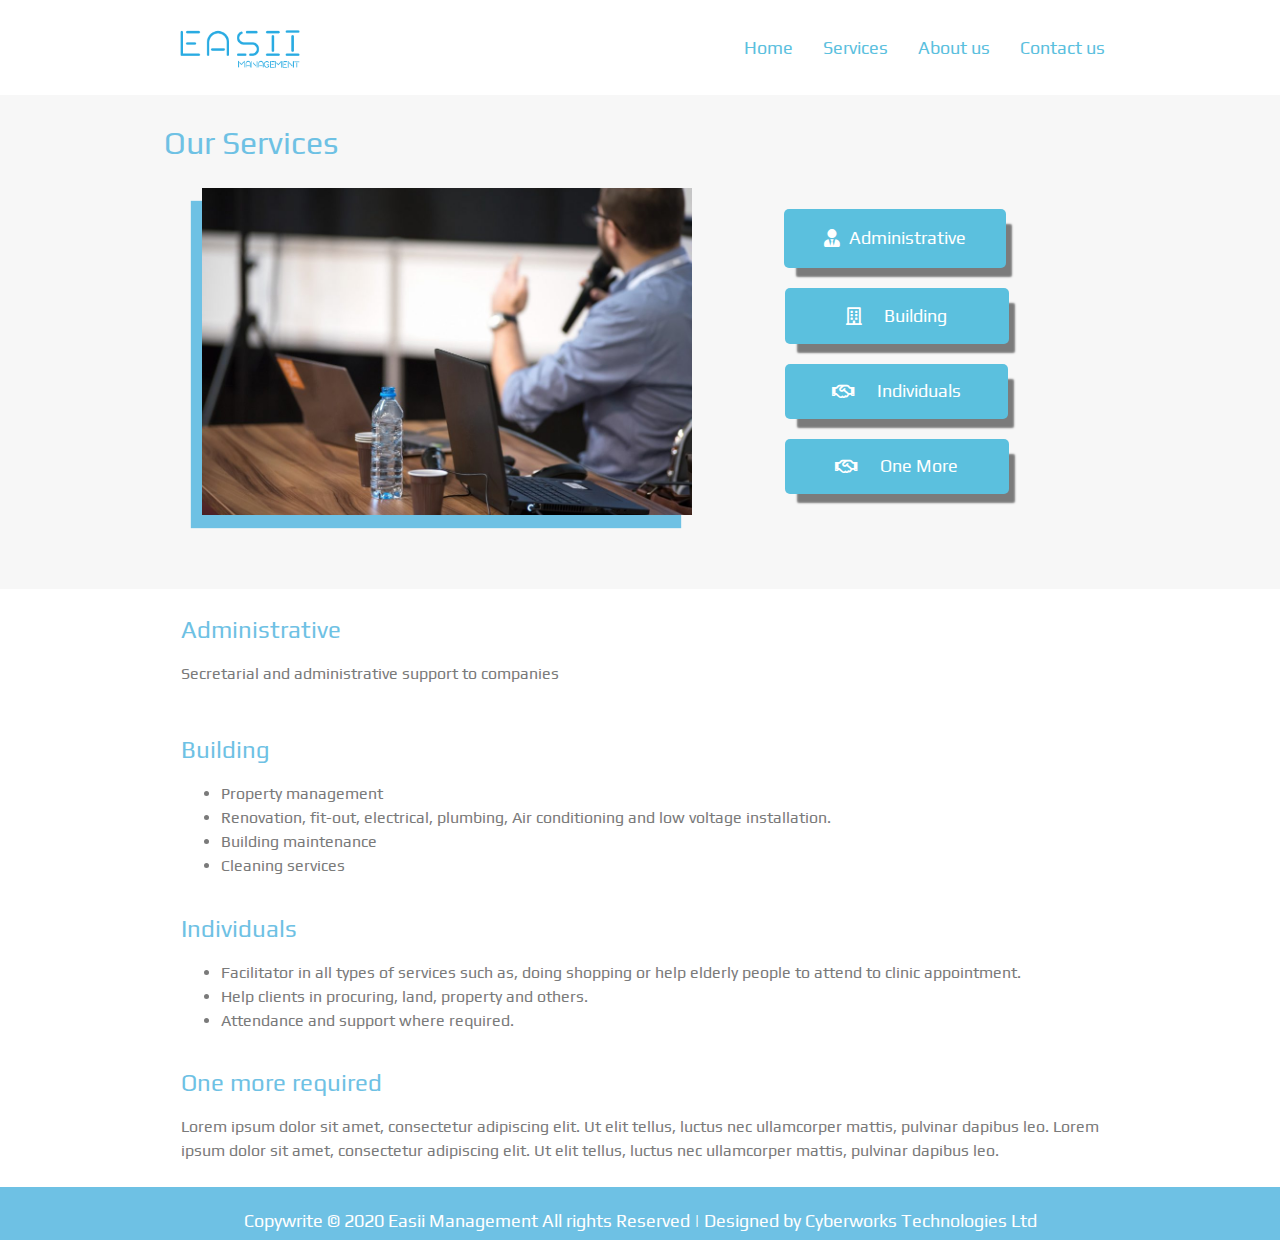
<file: services/index.html>
<!DOCTYPE html>
<html lang="en-US">
<head>
	<meta charset="UTF-8">
		<meta name="viewport" content="width=device-width, initial-scale=1">
	
	<title>Services</title>
<link rel="dns-prefetch" href="//s.w.org">


<link rel="stylesheet" id="wp-block-library-css" href="http://it-cyberworks.github.io/wp-includes/css/dist/block-library/style.min.css" type="text/css" media="all">
<link rel="stylesheet" id="hello-elementor-css" href="http://it-cyberworks.github.io/wp-content/themes/hello-elementor/style.min.css" type="text/css" media="all">
<link rel="stylesheet" id="hello-elementor-theme-style-css" href="http://it-cyberworks.github.io/wp-content/themes/hello-elementor/theme.min.css" type="text/css" media="all">
<link rel="stylesheet" id="elementor-icons-css" href="http://it-cyberworks.github.io/wp-content/plugins/elementor/assets/lib/eicons/css/elementor-icons.min.css" type="text/css" media="all">
<link rel="stylesheet" id="elementor-animations-css" href="http://it-cyberworks.github.io/wp-content/plugins/elementor/assets/lib/animations/animations.min.css" type="text/css" media="all">
<link rel="stylesheet" id="elementor-frontend-css" href="http://it-cyberworks.github.io/wp-content/plugins/elementor/assets/css/frontend.min.css" type="text/css" media="all">
<link rel="stylesheet" id="elementor-global-css" href="http://it-cyberworks.github.io/wp-content/uploads/elementor/css/global.css" type="text/css" media="all">
<link rel="stylesheet" id="elementor-post-11-css" href="http://it-cyberworks.github.io/wp-content/uploads/elementor/css/post-11.css" type="text/css" media="all">
<link rel="stylesheet" id="google-fonts-1-css" href="https://fonts.googleapis.com/css?family=Roboto%3A100%2C100italic%2C200%2C200italic%2C300%2C300italic%2C400%2C400italic%2C500%2C500italic%2C600%2C600italic%2C700%2C700italic%2C800%2C800italic%2C900%2C900italic%7CRoboto+Slab%3A100%2C100italic%2C200%2C200italic%2C300%2C300italic%2C400%2C400italic%2C500%2C500italic%2C600%2C600italic%2C700%2C700italic%2C800%2C800italic%2C900%2C900italic%7CPlay%3A100%2C100italic%2C200%2C200italic%2C300%2C300italic%2C400%2C400italic%2C500%2C500italic%2C600%2C600italic%2C700%2C700italic%2C800%2C800italic%2C900%2C900italic&ver=5.4.2" type="text/css" media="all">
<link rel="stylesheet" id="elementor-icons-shared-0-css" href="http://it-cyberworks.github.io/wp-content/plugins/elementor/assets/lib/font-awesome/css/fontawesome.min.css" type="text/css" media="all">
<link rel="stylesheet" id="elementor-icons-fa-solid-css" href="http://it-cyberworks.github.io/wp-content/plugins/elementor/assets/lib/font-awesome/css/solid.min.css" type="text/css" media="all">
<link rel="stylesheet" id="elementor-icons-fa-regular-css" href="http://it-cyberworks.github.io/wp-content/plugins/elementor/assets/lib/font-awesome/css/regular.min.css" type="text/css" media="all">







<link rel="icon" href="http://it-cyberworks.github.io/wp-content/uploads/2020/07/cropped-easii-logo3-white-1-32x32.png" sizes="32x32">
<link rel="icon" href="http://it-cyberworks.github.io/wp-content/uploads/2020/07/cropped-easii-logo3-white-1-192x192.png" sizes="192x192">
<link rel="apple-touch-icon" href="http://it-cyberworks.github.io/wp-content/uploads/2020/07/cropped-easii-logo3-white-1-180x180.png">
<meta name="msapplication-TileImage" content="http://it-cyberworks.github.io/wp-content/uploads/2020/07/cropped-easii-logo3-white-1-270x270.png">
		<style type="text/css" id="wp-custom-css">
			.custom-logo{	
	width: 160px;
	margin-top:10px;	
}


a{
	background-color: transparent;
	font-family: play;
	text-decoration: none;
	color:#5BC0DE;
	font-weight:500;
	font-size:18px;	
}
.menu a:hover{
	color:#039B65;
	border-top: 1px solid #039B65;
	border-bottom: 1px solid #039B65;
	
}		</style>
		</head>
<body class="page-template page-template-elementor_header_footer page page-id-11 wp-custom-logo elementor-default elementor-template-full-width elementor-kit-7 elementor-page elementor-page-11">

<header class="site-header" role="banner">

	<div class="site-branding">
		<a href="http://it-cyberworks.github.io/" class="custom-logo-link" rel="home"><img width="250" height="72" src="http://it-cyberworks.github.io/wp-content/uploads/2020/07/cropped-easii-new-logo.png" class="custom-logo" alt=""></a>	</div>

		<nav class="site-navigation" role="navigation">
		<div class="menu-main-menu-container"><ul id="menu-main-menu" class="menu"><li id="menu-item-20" class="menu-item menu-item-type-post_type menu-item-object-page menu-item-home menu-item-20"><a href="http://it-cyberworks.github.io/">Home</a></li>
<li id="menu-item-21" class="menu-item menu-item-type-post_type menu-item-object-page current-menu-item page_item page-item-11 current_page_item menu-item-21"><a href="http://it-cyberworks.github.io/services/" aria-current="page">Services</a></li>
<li id="menu-item-18" class="menu-item menu-item-type-post_type menu-item-object-page menu-item-18"><a href="http://it-cyberworks.github.io/about-us/">About us</a></li>
<li id="menu-item-19" class="menu-item menu-item-type-post_type menu-item-object-page menu-item-19"><a href="http://it-cyberworks.github.io/contact-us/">Contact us</a></li>
</ul></div>	</nav>
	</header>
		<div data-elementor-type="wp-page" data-elementor-id="11" class="elementor elementor-11" data-elementor-settings="[]">
			<div class="elementor-inner">
				<div class="elementor-section-wrap">
							<section class="elementor-element elementor-element-9b09819 elementor-section-boxed elementor-section-height-default elementor-section-height-default elementor-section elementor-top-section" data-id="9b09819" data-element_type="section" data-settings='{"background_background":"classic"}'>
						<div class="elementor-container elementor-column-gap-default">
				<div class="elementor-row">
				<div class="elementor-element elementor-element-1c77d9a elementor-column elementor-col-100 elementor-top-column" data-id="1c77d9a" data-element_type="column">
			<div class="elementor-column-wrap  elementor-element-populated">
					<div class="elementor-widget-wrap">
				<div class="elementor-element elementor-element-6374a7c elementor-widget elementor-widget-heading" data-id="6374a7c" data-element_type="widget" data-widget_type="heading.default">
				<div class="elementor-widget-container">
			<h2 class="elementor-heading-title elementor-size-default">Our Services</h2>		</div>
				</div>
						</div>
			</div>
		</div>
						</div>
			</div>
		</section>
				<section class="elementor-element elementor-element-c172278 elementor-section-boxed elementor-section-height-default elementor-section-height-default elementor-section elementor-top-section" data-id="c172278" data-element_type="section" data-settings='{"background_background":"classic"}'>
						<div class="elementor-container elementor-column-gap-default">
				<div class="elementor-row">
				<div class="elementor-element elementor-element-35cf6d2 elementor-column elementor-col-100 elementor-top-column" data-id="35cf6d2" data-element_type="column" data-settings='{"background_background":"classic"}'>
			<div class="elementor-column-wrap  elementor-element-populated">
					<div class="elementor-widget-wrap">
				<section class="elementor-element elementor-element-698a393 elementor-section-boxed elementor-section-height-default elementor-section-height-default elementor-section elementor-inner-section" data-id="698a393" data-element_type="section">
						<div class="elementor-container elementor-column-gap-default">
				<div class="elementor-row">
				<div class="elementor-element elementor-element-4c033c2 elementor-column elementor-col-50 elementor-inner-column" data-id="4c033c2" data-element_type="column">
			<div class="elementor-column-wrap  elementor-element-populated">
					<div class="elementor-widget-wrap">
				<div class="elementor-element elementor-element-4d880cd elementor-widget elementor-widget-image" data-id="4d880cd" data-element_type="widget" data-widget_type="image.default">
				<div class="elementor-widget-container">
					<div class="elementor-image">
										<img width="800" height="534" src="http://it-cyberworks.github.io/wp-content/uploads/2020/07/the-conference-3248255_1920-1024x683.jpg" class="attachment-large size-large" alt="" srcset="http://it-cyberworks.github.io/wp-content/uploads/2020/07/the-conference-3248255_1920-1024x683.jpg 1024w,http://it-cyberworks.github.io/wp-content/uploads/2020/07/the-conference-3248255_1920-300x200.jpg 300w,http://it-cyberworks.github.io/wp-content/uploads/2020/07/the-conference-3248255_1920-768x512.jpg 768w,http://it-cyberworks.github.io/wp-content/uploads/2020/07/the-conference-3248255_1920-1536x1025.jpg 1536w,http://it-cyberworks.github.io/wp-content/uploads/2020/07/the-conference-3248255_1920.jpg 1920w" sizes="(max-width: 800px) 100vw, 800px">											</div>
				</div>
				</div>
						</div>
			</div>
		</div>
				<div class="elementor-element elementor-element-9c63653 elementor-column elementor-col-50 elementor-inner-column" data-id="9c63653" data-element_type="column">
			<div class="elementor-column-wrap  elementor-element-populated">
					<div class="elementor-widget-wrap">
				<div class="elementor-element elementor-element-f1f5b3c elementor-button-info elementor-align-center elementor-widget elementor-widget-button" data-id="f1f5b3c" data-element_type="widget" data-widget_type="button.default">
				<div class="elementor-widget-container">
					<div class="elementor-button-wrapper">
			<a href="#admin-s" class="elementor-button-link elementor-button elementor-size-lg elementor-animation-sink" role="button">
						<span class="elementor-button-content-wrapper">
						<span class="elementor-button-icon elementor-align-icon-left">
				<i aria-hidden="true" class="fas fa-user-tie"></i>			</span>
						<span class="elementor-button-text">Administrative</span>
		</span>
					</a>
		</div>
				</div>
				</div>
				<div class="elementor-element elementor-element-ffd51a9 elementor-button-info elementor-align-center elementor-widget elementor-widget-button" data-id="ffd51a9" data-element_type="widget" data-widget_type="button.default">
				<div class="elementor-widget-container">
					<div class="elementor-button-wrapper">
			<a href="#building-s" class="elementor-button-link elementor-button elementor-size-lg elementor-animation-sink" role="button">
						<span class="elementor-button-content-wrapper">
						<span class="elementor-button-icon elementor-align-icon-left">
				<i aria-hidden="true" class="far fa-building"></i>			</span>
						<span class="elementor-button-text">Building</span>
		</span>
					</a>
		</div>
				</div>
				</div>
				<div class="elementor-element elementor-element-a7de4bb elementor-button-info elementor-align-center elementor-widget elementor-widget-button" data-id="a7de4bb" data-element_type="widget" data-widget_type="button.default">
				<div class="elementor-widget-container">
					<div class="elementor-button-wrapper">
			<a href="#individual-s" class="elementor-button-link elementor-button elementor-size-lg elementor-animation-sink" role="button">
						<span class="elementor-button-content-wrapper">
						<span class="elementor-button-icon elementor-align-icon-left">
				<i aria-hidden="true" class="far fa-handshake"></i>			</span>
						<span class="elementor-button-text">Individuals</span>
		</span>
					</a>
		</div>
				</div>
				</div>
				<div class="elementor-element elementor-element-49d5b26 elementor-button-info elementor-align-center elementor-widget elementor-widget-button" data-id="49d5b26" data-element_type="widget" data-widget_type="button.default">
				<div class="elementor-widget-container">
					<div class="elementor-button-wrapper">
			<a href="#1more-s" class="elementor-button-link elementor-button elementor-size-lg elementor-animation-sink" role="button">
						<span class="elementor-button-content-wrapper">
						<span class="elementor-button-icon elementor-align-icon-left">
				<i aria-hidden="true" class="far fa-handshake"></i>			</span>
						<span class="elementor-button-text">One More</span>
		</span>
					</a>
		</div>
				</div>
				</div>
						</div>
			</div>
		</div>
						</div>
			</div>
		</section>
						</div>
			</div>
		</div>
						</div>
			</div>
		</section>
				<section class="elementor-element elementor-element-dd3bd82 elementor-section-boxed elementor-section-height-default elementor-section-height-default elementor-section elementor-top-section" data-id="dd3bd82" data-element_type="section">
						<div class="elementor-container elementor-column-gap-default">
				<div class="elementor-row">
				<div class="elementor-element elementor-element-6fbf568 elementor-column elementor-col-100 elementor-top-column" data-id="6fbf568" data-element_type="column">
			<div class="elementor-column-wrap  elementor-element-populated">
					<div class="elementor-widget-wrap">
				<div class="elementor-element elementor-element-bb17501 elementor-widget elementor-widget-heading" data-id="bb17501" data-element_type="widget" id="admin-s" data-widget_type="heading.default">
				<div class="elementor-widget-container">
			<h4 class="elementor-heading-title elementor-size-default">Administrative</h4>		</div>
				</div>
				<div class="elementor-element elementor-element-e4cf3b1 elementor-widget elementor-widget-text-editor" data-id="e4cf3b1" data-element_type="widget" data-widget_type="text-editor.default">
				<div class="elementor-widget-container">
					<div class="elementor-text-editor elementor-clearfix"><p>Secretarial and administrative support to companies</p></div>
				</div>
				</div>
						</div>
			</div>
		</div>
						</div>
			</div>
		</section>
				<section class="elementor-element elementor-element-ea59c1f elementor-section-boxed elementor-section-height-default elementor-section-height-default elementor-section elementor-top-section" data-id="ea59c1f" data-element_type="section">
						<div class="elementor-container elementor-column-gap-default">
				<div class="elementor-row">
				<div class="elementor-element elementor-element-4ff38a9 elementor-column elementor-col-100 elementor-top-column" data-id="4ff38a9" data-element_type="column">
			<div class="elementor-column-wrap  elementor-element-populated">
					<div class="elementor-widget-wrap">
				<div class="elementor-element elementor-element-c67896c elementor-widget elementor-widget-heading" data-id="c67896c" data-element_type="widget" id="building-s" data-widget_type="heading.default">
				<div class="elementor-widget-container">
			<h4 class="elementor-heading-title elementor-size-default">Building</h4>		</div>
				</div>
				<div class="elementor-element elementor-element-5bce77a elementor-widget elementor-widget-text-editor" data-id="5bce77a" data-element_type="widget" data-widget_type="text-editor.default">
				<div class="elementor-widget-container">
					<div class="elementor-text-editor elementor-clearfix"><ul><li>Property management</li><li>Renovation, fit-out, electrical, plumbing, Air conditioning and low voltage installation.</li><li>Building maintenance</li><li>Cleaning services</li></ul></div>
				</div>
				</div>
						</div>
			</div>
		</div>
						</div>
			</div>
		</section>
				<section class="elementor-element elementor-element-948aebe elementor-section-boxed elementor-section-height-default elementor-section-height-default elementor-section elementor-top-section" data-id="948aebe" data-element_type="section">
						<div class="elementor-container elementor-column-gap-default">
				<div class="elementor-row">
				<div class="elementor-element elementor-element-f82853f elementor-column elementor-col-100 elementor-top-column" data-id="f82853f" data-element_type="column">
			<div class="elementor-column-wrap  elementor-element-populated">
					<div class="elementor-widget-wrap">
				<div class="elementor-element elementor-element-7e7afe2 elementor-widget elementor-widget-heading" data-id="7e7afe2" data-element_type="widget" id="individual-s" data-widget_type="heading.default">
				<div class="elementor-widget-container">
			<h4 class="elementor-heading-title elementor-size-default">Individuals</h4>		</div>
				</div>
				<div class="elementor-element elementor-element-22964d4 elementor-widget elementor-widget-text-editor" data-id="22964d4" data-element_type="widget" data-widget_type="text-editor.default">
				<div class="elementor-widget-container">
					<div class="elementor-text-editor elementor-clearfix"><ul><li>Facilitator in all types of services such as, doing shopping or help elderly people to attend to clinic appointment.</li><li>Help clients in procuring, land, property and others.</li><li>Attendance and support where required.</li></ul></div>
				</div>
				</div>
						</div>
			</div>
		</div>
						</div>
			</div>
		</section>
				<section class="elementor-element elementor-element-ef945f8 elementor-section-boxed elementor-section-height-default elementor-section-height-default elementor-section elementor-top-section" data-id="ef945f8" data-element_type="section">
						<div class="elementor-container elementor-column-gap-default">
				<div class="elementor-row">
				<div class="elementor-element elementor-element-05d34a8 elementor-column elementor-col-100 elementor-top-column" data-id="05d34a8" data-element_type="column">
			<div class="elementor-column-wrap  elementor-element-populated">
					<div class="elementor-widget-wrap">
				<div class="elementor-element elementor-element-ee43aa0 elementor-widget elementor-widget-heading" data-id="ee43aa0" data-element_type="widget" id="1more-s" data-widget_type="heading.default">
				<div class="elementor-widget-container">
			<h4 class="elementor-heading-title elementor-size-default">One more required</h4>		</div>
				</div>
				<div class="elementor-element elementor-element-46e5bd5 elementor-widget elementor-widget-text-editor" data-id="46e5bd5" data-element_type="widget" data-widget_type="text-editor.default">
				<div class="elementor-widget-container">
					<div class="elementor-text-editor elementor-clearfix"><p>Lorem ipsum dolor sit amet, consectetur adipiscing elit. Ut elit tellus, luctus nec ullamcorper mattis, pulvinar dapibus leo. Lorem ipsum dolor sit amet, consectetur adipiscing elit. Ut elit tellus, luctus nec ullamcorper mattis, pulvinar dapibus leo.</p></div>
				</div>
				</div>
						</div>
			</div>
		</div>
						</div>
			</div>
		</section>
				<section class="elementor-element elementor-element-4d9b88a elementor-section-boxed elementor-section-height-default elementor-section-height-default elementor-section elementor-top-section" data-id="4d9b88a" data-element_type="section" data-settings='{"background_background":"classic"}'>
						<div class="elementor-container elementor-column-gap-default">
				<div class="elementor-row">
				<div class="elementor-element elementor-element-c1fbec9 elementor-column elementor-col-100 elementor-top-column" data-id="c1fbec9" data-element_type="column">
			<div class="elementor-column-wrap  elementor-element-populated">
					<div class="elementor-widget-wrap">
				<div class="elementor-element elementor-element-cff0188 elementor-widget elementor-widget-heading" data-id="cff0188" data-element_type="widget" data-widget_type="heading.default">
				<div class="elementor-widget-container">
			<h2 class="elementor-heading-title elementor-size-default">Copywrite © 2020 Easii Management All rights Reserved | Designed by <a href="#"> Cyberworks Technologies Ltd </a></h2>		</div>
				</div>
						</div>
			</div>
		</div>
						</div>
			</div>
		</section>
						</div>
			</div>
		</div>
		<footer id="site-footer" class="site-footer" role="contentinfo">
	</footer>

<script type="text/javascript" src="http://it-cyberworks.github.io/wp-includes/js/jquery/jquery.js"></script>
<script type="text/javascript" src="http://it-cyberworks.github.io/wp-includes/js/jquery/jquery-migrate.min.js"></script>
<script type="text/javascript" src="http://it-cyberworks.github.io/wp-content/plugins/elementor/assets/js/frontend-modules.min.js"></script>
<script type="text/javascript" src="http://it-cyberworks.github.io/wp-includes/js/jquery/ui/position.min.js"></script>
<script type="text/javascript" src="http://it-cyberworks.github.io/wp-content/plugins/elementor/assets/lib/dialog/dialog.min.js"></script>
<script type="text/javascript" src="http://it-cyberworks.github.io/wp-content/plugins/elementor/assets/lib/waypoints/waypoints.min.js"></script>
<script type="text/javascript" src="http://it-cyberworks.github.io/wp-content/plugins/elementor/assets/lib/swiper/swiper.min.js"></script>
<script type="text/javascript" src="http://it-cyberworks.github.io/wp-content/plugins/elementor/assets/lib/share-link/share-link.min.js"></script>
<script type="text/javascript">
var elementorFrontendConfig = {"environmentMode":{"edit":false,"wpPreview":false},"i18n":{"shareOnFacebook":"Share on Facebook","shareOnTwitter":"Share on Twitter","pinIt":"Pin it","downloadImage":"Download image"},"is_rtl":false,"breakpoints":{"xs":0,"sm":480,"md":768,"lg":1025,"xl":1440,"xxl":1600},"version":"2.9.13","urls":{"assets":"http:\/\/it-cyberworks.github.io\/wp-content\/plugins\/elementor\/assets\/"},"settings":{"page":[],"general":{"elementor_global_image_lightbox":"yes","elementor_lightbox_enable_counter":"yes","elementor_lightbox_enable_fullscreen":"yes","elementor_lightbox_enable_zoom":"yes","elementor_lightbox_enable_share":"yes","elementor_lightbox_title_src":"title","elementor_lightbox_description_src":"description"},"editorPreferences":[]},"post":{"id":11,"title":"Services","excerpt":"","featuredImage":false}};
</script>
<script type="text/javascript" src="http://it-cyberworks.github.io/wp-content/plugins/elementor/assets/js/frontend.min.js"></script>

</body>
</html>
</file>
